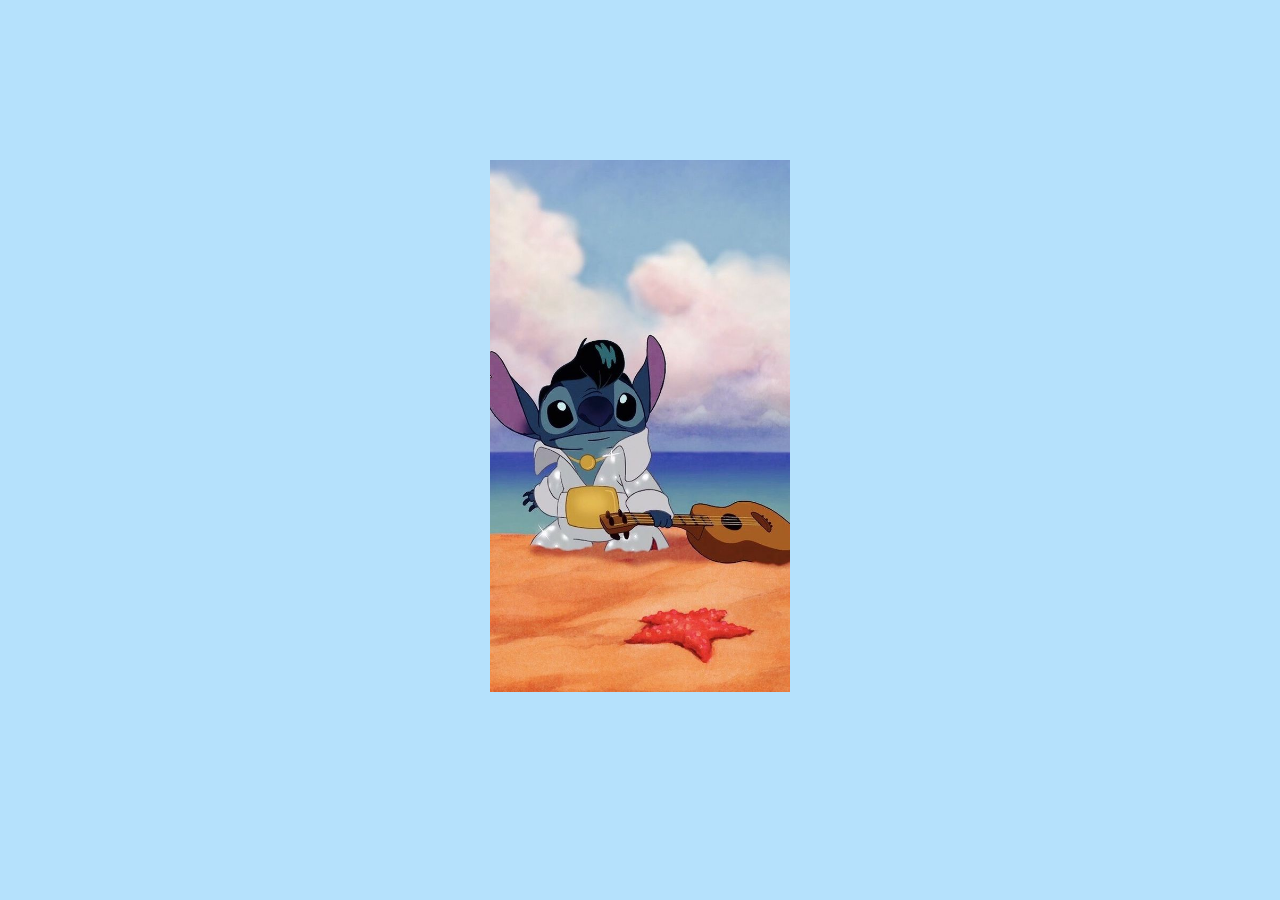
<file: index.html>
<!DOCTYPE html>
<html lang="es">
<head>
    <meta charset="UTF-8">
    <meta name="viewport" content="width=device-width, initial-scale=1.0">
    <title>Desafio click</title>
    <link rel="stylesheet" href="./assets/css/style.css">

    
</head>
<body>
    
    <main>
        <div>
            <img id ="img-border" src="./assets/img/stitch0.jpg" alt="Stitch en la playa"
            onclick="
            if (this.style.border === '2px solid red'){
            this.style.border = 'none';
            } else {
             this.style.border = '2px solid red';
        }
            ">
        </div>
    </main>


</body>
</html>
</file>
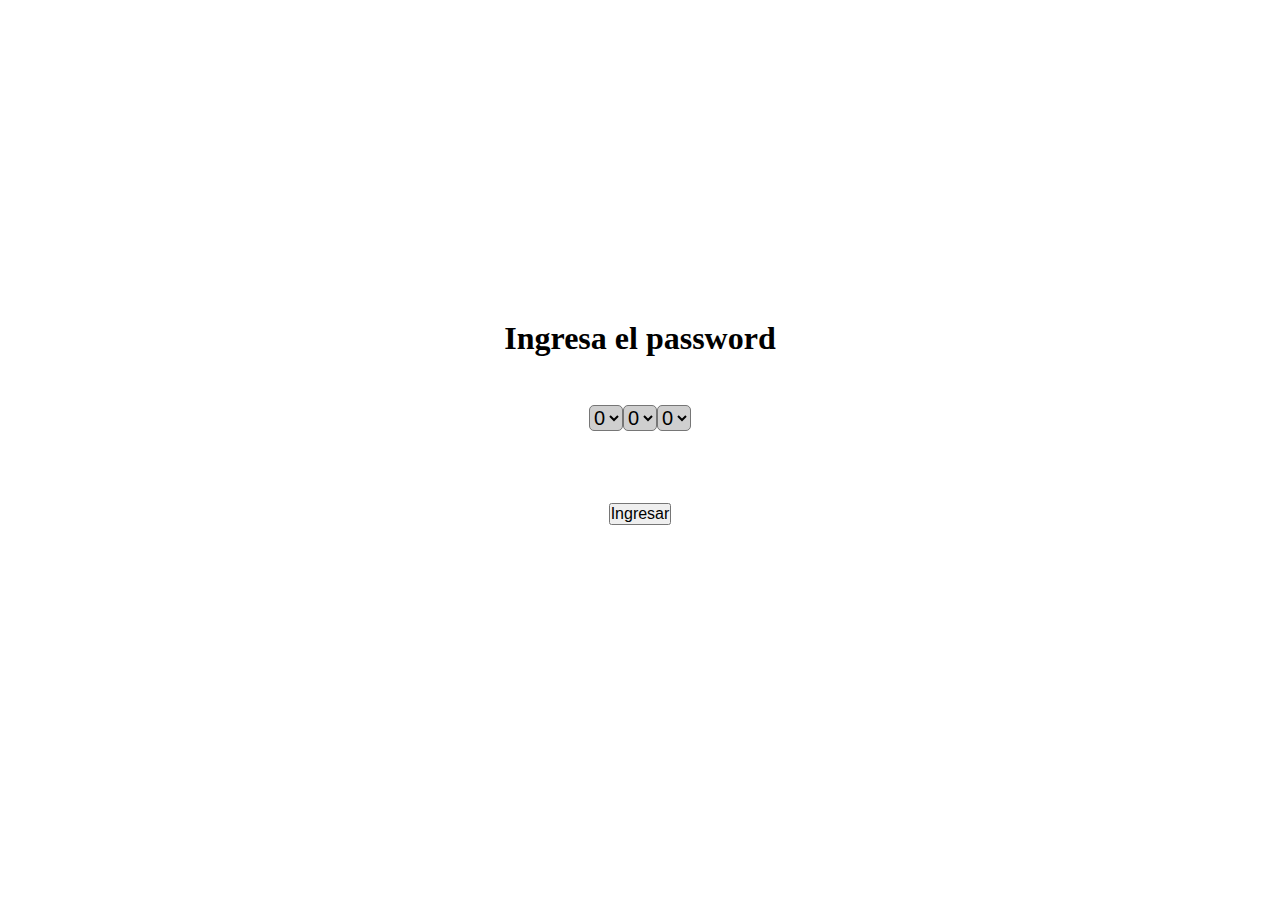
<file: password.html>
<!DOCTYPE html>
<html lang="en">
<head>
    <meta charset="UTF-8">
    <meta name="viewport" content="width=device-width, initial-scale=1.0">
    <title>Password</title>
    <link rel="stylesheet" href="./assets/css/style3.css">
</head>
<body>
    <h1> Ingresa el password</h1>

    <main>

        <select name="numeros" id="numbers1">
            <option value="1"> 0 </option>
            <option value="1"> 1 </option>
            <option value="2"> 2 </option>
            <option value="3"> 3 </option>
            <option value="4"> 4 </option>
            <option value="5"> 5 </option>
            <option value="6"> 6 </option>
            <option value="7"> 7 </option>
            <option value="8"> 8 </option>
            <option value="9"> 9 </option>
        </select>

        <select name="numeros" id="numbers2">
            <option value="1"> 0 </option>
            <option value="1"> 1 </option>
            <option value="2"> 2 </option>
            <option value="3"> 3 </option>
            <option value="4"> 4 </option>
            <option value="5"> 5 </option>
            <option value="6"> 6 </option>
            <option value="7"> 7 </option>
            <option value="8"> 8 </option>
            <option value="9"> 9 </option>
        </select>

        <select name="numeros" id="numbers3">
            <option value="1"> 0 </option>
            <option value="1"> 1 </option>
            <option value="2"> 2 </option>
            <option value="3"> 3 </option>
            <option value="4"> 4 </option>
            <option value="5"> 5 </option>
            <option value="6"> 6 </option>
            <option value="7"> 7 </option>
            <option value="8"> 8 </option>
            <option value="9"> 9 </option>
        </select>

    </main>

    <p id="contrasena"></p>

    <div class="btn">
        <button onclick="
        select1 = document.querySelector('#numbers1').value
        select2 = document.querySelector('#numbers2').value
        select3 = document.querySelector('#numbers3').value

        resultado = select1 + select2 + select3

        if (resultado == 911) {
            document.querySelector('#contrasena').innerHTML = 'Password 1 es correcto' 
        }else if (resultado == 714) {
            document.querySelector('#contrasena').innerHTML = 'Password 2  es correcto' 
        }else{
            document.querySelector('#contrasena').innerHTML = 'Password incorrecto' 
        }

        ">
            Ingresar
        </button>
    </div>
</body>
</html>
</file>
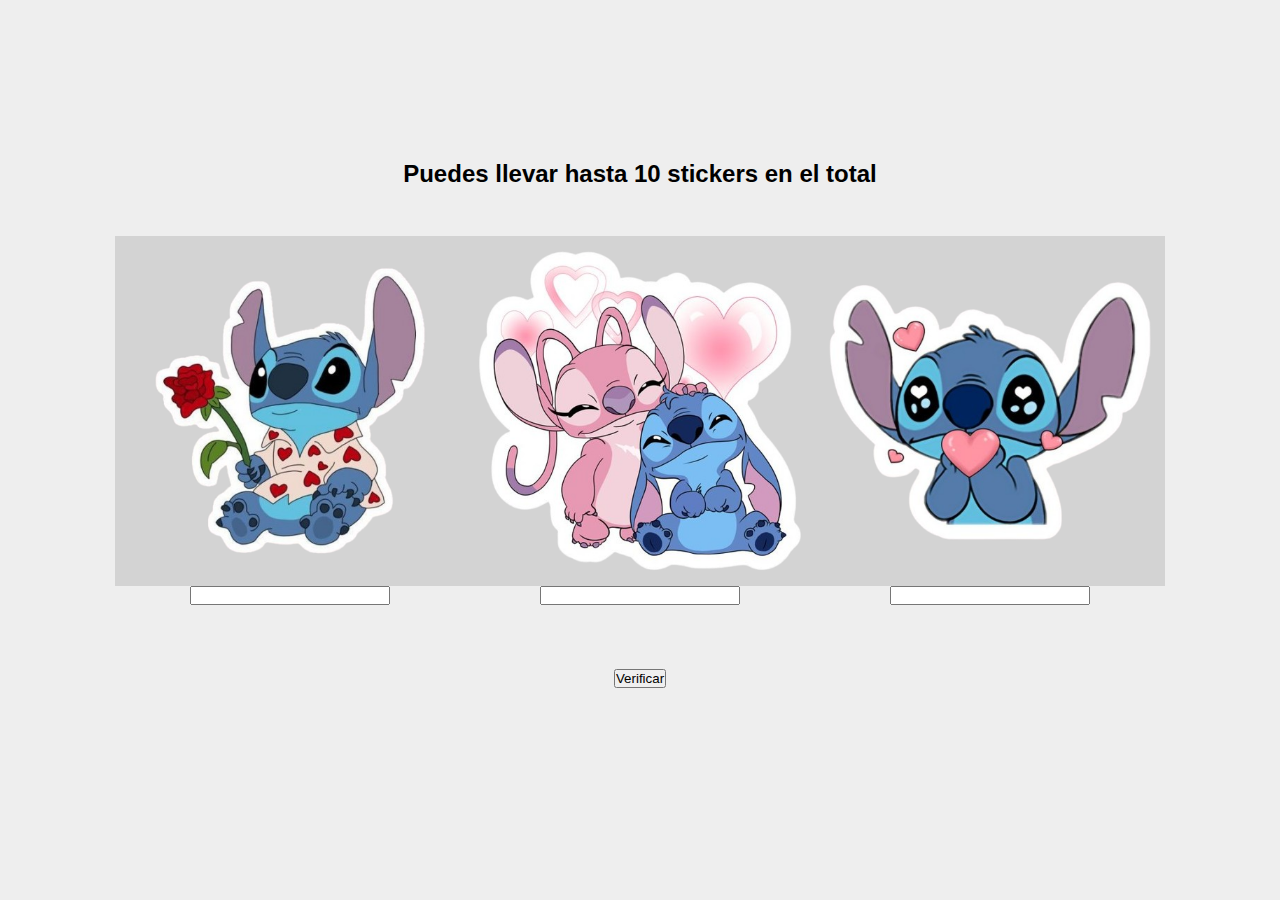
<file: stickers.html>
<!DOCTYPE html>
<html lang="en">

<head>
    <meta charset="UTF-8">
    <meta name="viewport" content="width=device-width, initial-scale=1.0">
    <title>Stickers</title>
    <link rel="stylesheet" href="./assets/css/style2.css">
</head>

<body>
    <main>
        <h1>Puedes llevar hasta 10 stickers en el total </h1>

        <div class="container">
            <div class="adesivos">

                <div class="inputs">
                    <img src="./assets/img/stitch1.png" alt="Sticker Stitch">
                    <input id="stickers1" type="text">     
                </div>
                              
                <div class="inputs">
                    <img src="./assets/img/stitch2.png" alt="Sticker Stitch">
                    <input id="stickers2" type="text">
                </div>
    
                <div class="inputs">
                    <img src="./assets/img/stitch3.png" alt="Sticker Stitch">
                    <input id="stickers3" type="text">
                </div>
                
            </div>
        </div>

        <p id="resultado"></p>

        <div class="btn">
            <button onclick="
            input1 = Number(document.querySelector('#stickers1').value)
            input2 = Number(document.querySelector('#stickers2').value)
            input3 = Number(document.querySelector('#stickers3').value)

            total = input1 + input2 + input3

            if (total == 10) {
            document.querySelector('#resultado').innerHTML = 'Puedes llevar 10 stickers'

            }else {
            document.querySelector('#resultado').innerHTML = 'Lo siento, llevas demasiado stickers'
            }
            
            ">
                Verificar
            </button>
        </div>
    </main>
</body>

</html>
</file>
<file: assets/css/style.css>
*{
    margin: 0;
    padding: 0;
    box-sizing: border-box;
}

body{
    background-color: #87cefa9d;
    display: flex;
    justify-content: center;
    padding-top: 10em;
}

img{
    width: 300px;
}
</file>
<file: assets/css/style3.css>
*{
    margin: 0;
    padding: 0;
    box-sizing: border-box;
}

h1{
    text-align: center;
    padding-top: 10em;
}

main{
    display: flex;
    justify-content: center;
    padding-top: 3em;
}

select{
    background-color: rgba(128, 128, 128, 0.377);
    border-radius: 5px;
    font-size: 20px;
}

.btn{
    display: flex;
    justify-content: center;
    padding-top: 2em;
}

p{
    text-align: center;
    padding-top: 2em;
    font-size: 20px;
}

button{
    font-size: 16px;
}
</file>
<file: assets/css/style2.css>
*{
    margin: 0;
    padding: 0;
    box-sizing: border-box;
}

body{
    background-color: rgba(220, 220, 220, 0.479);
    padding-top: 10em;
}


h1{
    text-align: center;
    padding-bottom: 2em;
    font-size: 24px;
    font-family: 'Roboto', sans-serif;
}

.container{
    display: flex;
    justify-content: center;
}

.adesivos{
    display: flex;
}

img{
    background-color: lightgray;
    width: 350px;
}

.inputs{
    display: flex;
    flex-direction: column;
    align-items: center;
}

input{
    width: 200px;
}

p{
    padding-top: 2em;
    text-align: center;
}

.btn{
    display: flex;
    justify-content: center;
    padding-top: 2em;
}
</file>
